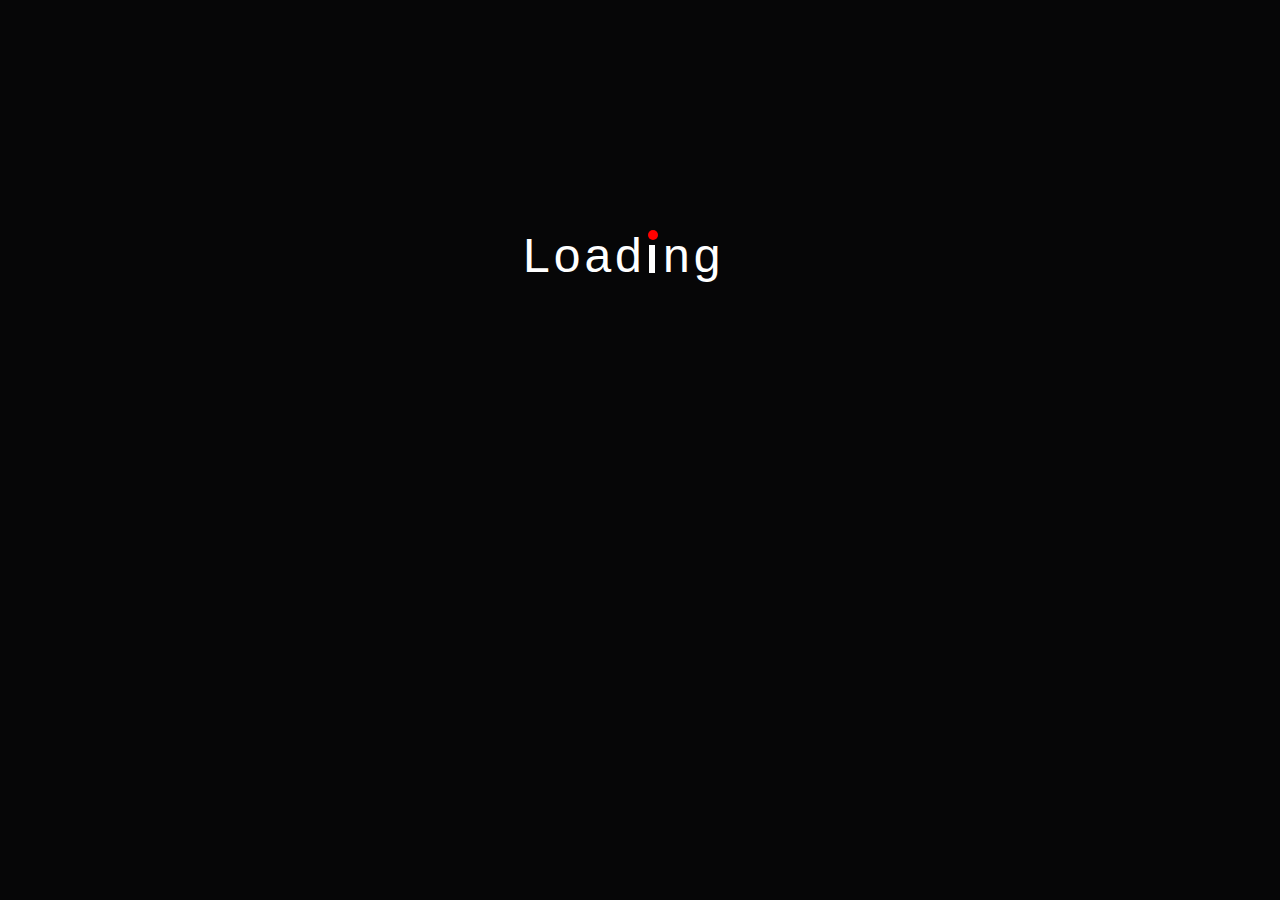
<file: Loader/index.html>
<!DOCTYPE html>
<html lang="en">
<head>
    <meta charset="UTF-8">
    <meta name="viewport" content="width=device-width, initial-scale=1.0">
    <title>Document</title>
    <link rel="stylesheet" href="style.css">
</head>
<body style="background-color: rgb(6, 6, 7);">
    <span class="loader">Load&nbsp;ng</span>

    <script src="app.js"></script>
</body>
</html>
</file>
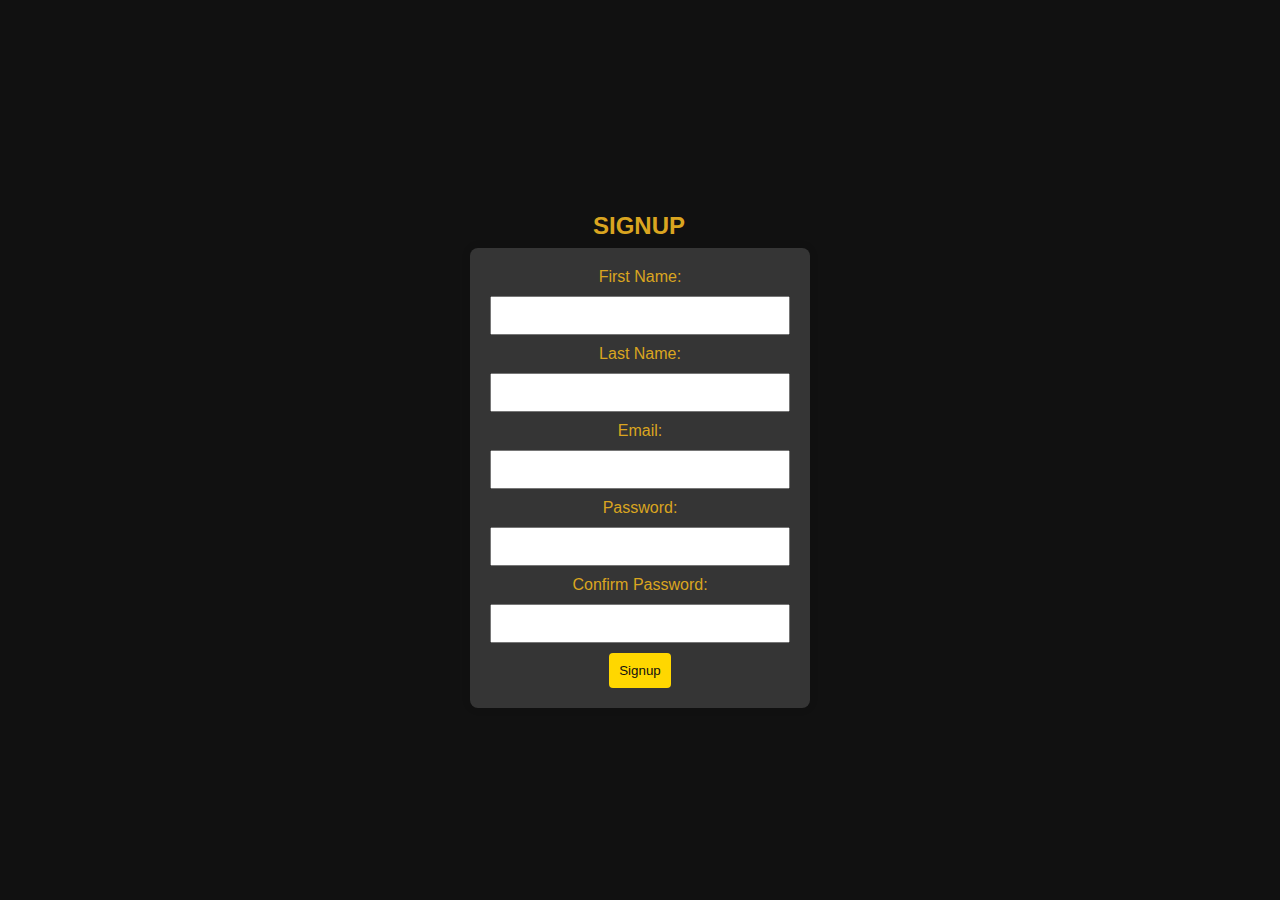
<file: signup page/index.html>
<!DOCTYPE html>
<html lang="en">
<head>
    <meta charset="UTF-8">
    <meta name="viewport" content="width=device-width, initial-scale=1.0">
    <title>Signup/Login Page</title>
    <link rel="stylesheet" href="style.css">
</head>
<body>
    <div id="signupSection">
        <h2>Signup</h2>
        <form id="signupForm">
            <label for="FullName1">First Name:</label>
            <input type="text" id="fullName1" required>

            <label for="fullName2">Last Name:</label>
            <input type="text" id="fullName2" required>

            <label for="email">Email:</label>
            <input type="email" id="email" required>

            <label for="password">Password:</label>
            <input type="password" id="password" required> 

            <label for="password">Confirm Password:</label>
            <input type="password" id="confirmPassword" required> 

             <button type="button" onclick="signup()">Signup</button>
            <!-- <button type="button" onclick="toggleLoginSection()">Go to Login Page</button> -->
        </form>
    </div>

    

    <script src="app.js"></script>
</body>
</html>
</file>
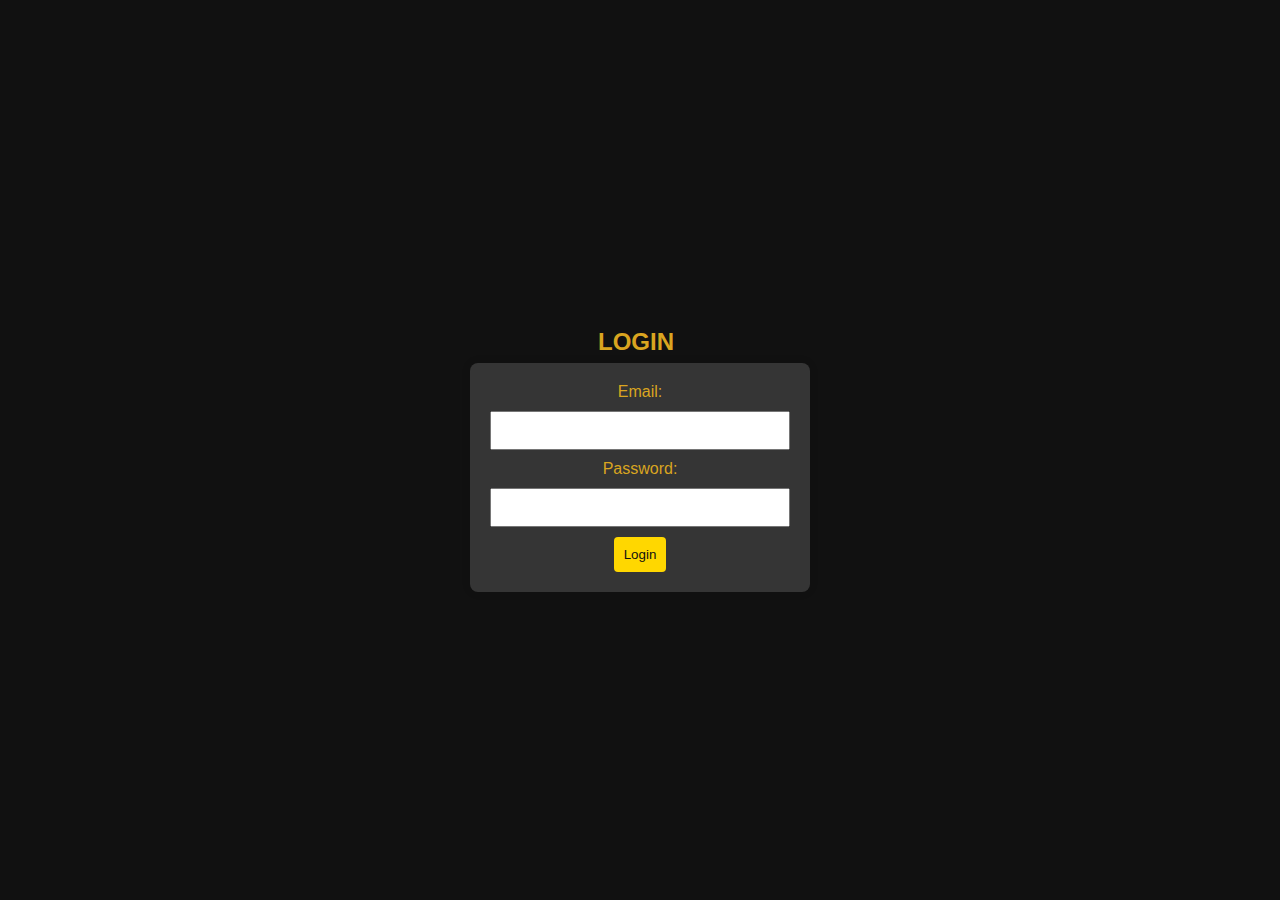
<file: loginForm/login.html>
<!DOCTYPE html>
<html lang="en">
<head>
    <meta charset="UTF-8">
    <meta name="viewport" content="width=device-width, initial-scale=1.0">
    <title>Login Page</title>
    <link rel="stylesheet" href="login.css">
</head>
<body>
    
    <div id="loginSection">
        <h2>Login</h2>
        <form id="loginForm">
            <label for="loginEmail">Email:</label>
            <input type="email" id="loginEmail" required>

            <label for="loginPassword">Password:</label>
            <input type="password" id="loginPassword" required>

            <button type="button" onclick="login()">Login</button>
            <!-- <button type="button" onclick="toggleSignupSection()">Go to Signup Page</button> -->
        </form>
    </div>


       <script src="login.js"></script>
</body>
</html>
</file>
<file: Loader/style.css>
.loader {
    color: #FFF;
    position: relative;
    display: inline-block;
    margin-top: 220px;
    font-family: Arial, Helvetica, sans-serif;
    font-size: 48px;
    letter-spacing: 4px;
    box-sizing: border-box;
    margin-left: 515px;
  }
  .loader::before {
    content: '';  
    position: absolute;
    right: 70px;
    bottom: 10px;
    height: 28px;
    width: 5.15px;
    background: currentColor;
    box-sizing: border-box;
    animation: animloader1 1s linear infinite alternate;
  }
  .loader::after {
    content: '';  
    width: 10px;
    height: 10px;
    position: absolute;
    left: 125px;
    top: 2px;
    border-radius: 50%;
    background: red;
    box-sizing: border-box;
    animation: animloader 1s linear infinite alternate;
  }
  
  @keyframes animloader {
    0% {
      transform: translate(0px, 0px) scaleX(1);
    }
    14% {
      transform: translate(-12px, -16px) scaleX(1.05);
    }
    28% {
      transform: translate(-27px, -28px) scaleX(1.07);
    }
    42% {
      transform: translate(-46px, -35px) scaleX(1.1);
    }
    57% {
      transform: translate(-70px, -37px) scaleX(1.1);
    }
    71% {
      transform: translate(-94px, -32px) scaleX(1.07);
    }
    85% {
      transform: translate(-111px, -22px) scaleX(1.05);
    }
    100% {
      transform: translate(-125px, -9px) scaleX(1);
    }
  }
  
  @keyframes animloader1 {
    0% {
      box-shadow: 0 -6px, -122.9px -8px;
    }
    25%, 75% {
      box-shadow: 0 0px, -122.9px -8px;
    }
    100% {
      box-shadow: 0 0px, -122.9px -16px;
    }
  }
</file>
<file: signup page/style.css>
body {
    font-family: Arial, sans-serif;
    background-color: #111;
    color: goldenrod;
    margin: 0;
    padding: 0;
    display: flex;
    justify-content: center;
    align-items: center;
    height: 100vh;
}



form {
    background-color: #353535;
    padding: 20px;
    border-radius: 8px;
    box-shadow: 0 0 10px rgba(18, 18, 18, 0.1);
    width: 300px;
    text-align: center;
}

input {
    width: 100%;
    padding: 10px;
    margin: 10px 0;
    box-sizing: border-box;
   
}
h2{
    padding-left: 123px;
    height: 16px;
    text-transform: uppercase
}


button {
    background-color: #ffd700; /* Golden color */
    color: #111;
    padding: 10px;
    border: none;
    border-radius: 4px;
    cursor: pointer;
    animation: liquid 1s infinite alternate;
}


@keyframes liquid {
    from {
        transform: translateY(0);
    }
    to {
        transform: translateY(-5px);
    }
}
</file>
<file: loginForm/login.css>
body {
    font-family: Arial, sans-serif;
    background-color: #111;
    color: goldenrod;
    margin: 0;
    padding: 0;
    display: flex;
    justify-content: center;
    align-items: center;
    height: 100vh;
}

form {
    background-color: #353535;
    padding: 20px;
    border-radius: 8px;
    box-shadow: 0 0 10px rgba(18, 18, 18, 0.1);
    width: 300px;
    text-align: center;
}
input {
    width: 100%;
    padding: 10px;
    margin: 10px 0;
    box-sizing: border-box;
}
h2{
    padding-left: 128px;
    height: 16px;
    text-transform: uppercase
}

button {
     background-color: #ffd700;
    color: #111;
    padding: 10px;
    border: none;
    border-radius: 4px;
    cursor: pointer;
    animation: liquid 1s infinite alternate;
}


@keyframes liquid {
    from {
        transform: translateY(0);
    }
    to {
        transform: translateY(-5px);
    }
}
</file>
